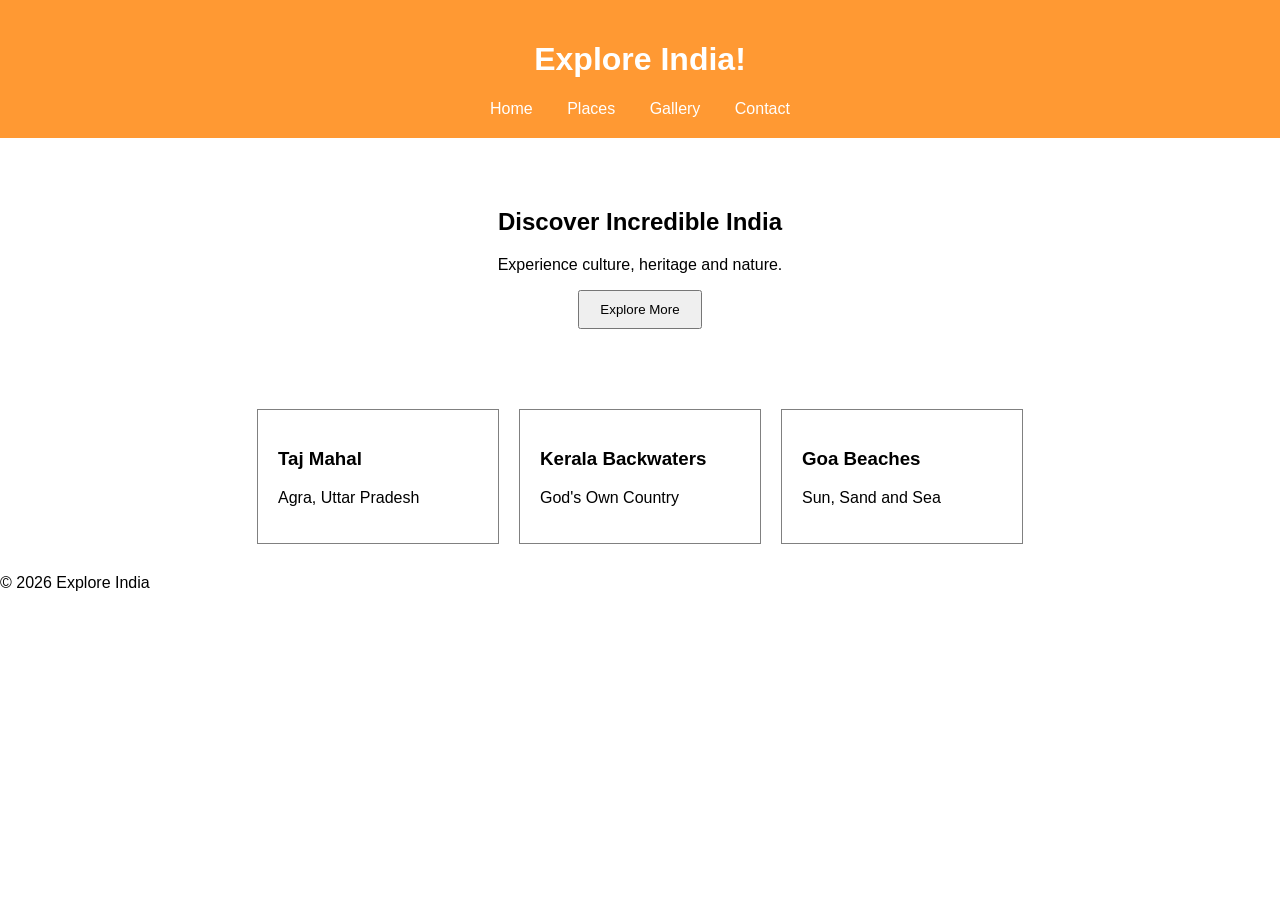
<file: index.html>
<!DOCTYPE html>
<html>
<head>
    <title>Explore India</title>
    <link rel="stylesheet" href="./css/style.css">
</head>
<body>

<header>
    <h1>Explore India!</h1>

    <nav>
        <a href="#">Home</a>
        <a href="#">Places</a>
        <a href="gallery.html">Gallery</a>
        <a href="#">Contact</a>
    </nav>
</header>

<section class="hero">
    <h2>Discover Incredible India</h2>
    <p>Experience culture, heritage and nature.</p>

    <button onclick="showMessage()">
        Explore More
    </button>
</section>

<section class="places">

    <div class="card">
        <h3>Taj Mahal</h3>
        <p>Agra, Uttar Pradesh</p>
    </div>

    <div class="card">
        <h3>Kerala Backwaters</h3>
        <p>God's Own Country</p>
    </div>

    <div class="card">
        <h3>Goa Beaches</h3>
        <p>Sun, Sand and Sea</p>
    </div>

</section>

<footer>
    <p>© 2026 Explore India</p>
</footer>

<script src="./scripts/script.js"></script>

</body>
</html>
</file>
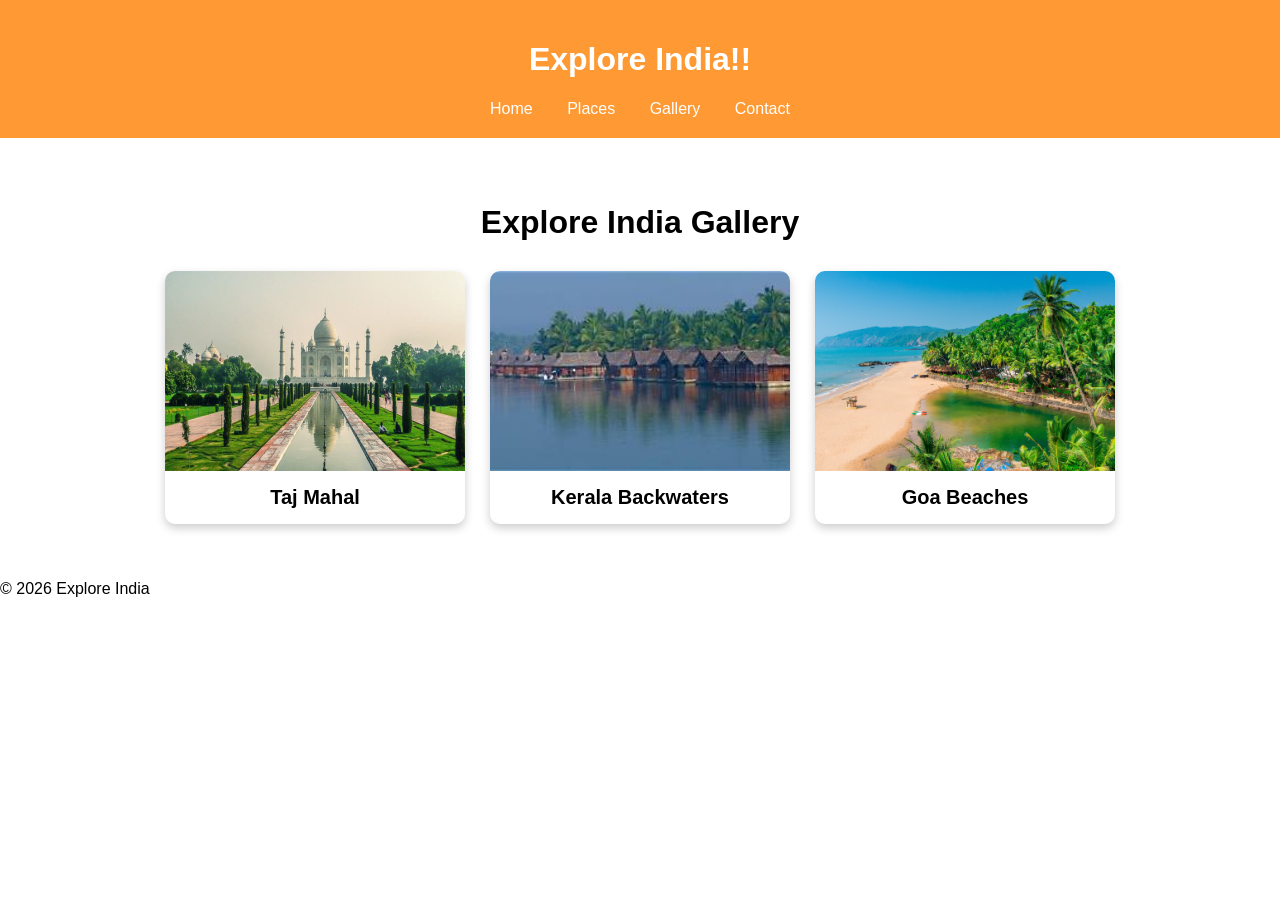
<file: gallery.html>
<!DOCTYPE html>
<html>

<head>
    <title>Explore India - Gallery</title>
    <link rel="stylesheet" href="./css/style.css">
</head>

<body>

<header>
    <h1>Explore India!!</h1>

    <nav>
        <a href="./index.html">Home</a>
        <a href="./index.html#places">Places</a>
        <a href="./gallery.html">Gallery</a>
        <a href="#">Contact</a>
    </nav>
</header>

<section class="gallery">
    <h2>Explore India Gallery</h2>

    <div class="gallery-container">

        <div class="gallery-card">
            <img src="./images/tajmahal.jpg" alt="Taj Mahal">
            <h3>Taj Mahal</h3>
        </div>

        <div class="gallery-card">
            <img src="./images/kerala.jpg" alt="Kerala Backwaters">
            <h3>Kerala Backwaters</h3>
        </div>

        <div class="gallery-card">
            <img src="./images/goa.jpeg" alt="Goa Beaches">
            <h3>Goa Beaches</h3>
        </div>

    </div>
</section>

<footer>
    <p>© 2026 Explore India</p>
</footer>

<script src="./scripts/script.js"></script>

</body>
</html>
</file>
<file: css/style.css>
body{
    font-family: Arial , sans-serif;
    margin:0;
}

header{
    background:#f93;
    color:white;
    padding:20px;
    text-align:center;
}

nav a{
    color:white;
    text-decoration:none;
    margin:15px;
}

.hero{
    text-align:center;
    padding:50px;
}

button{
    padding:10px 20px;
}

.places{
    display:flex;
    justify-content:center;
    gap:20px;
    margin:30px;
}

.card{
    border:1px solid gray;
    padding:20px;
    width:200px;
}

/* Gallery Section */
.gallery {
    padding: 40px;
    text-align: center;
}

.gallery h2 {
    margin-bottom: 30px;
    font-size: 32px;
}

/* Gallery Cards */
.gallery-container {
    display: flex;
    justify-content: center;
    gap: 25px;
    flex-wrap: wrap;
}

.gallery-card {
    width: 300px;
    background-color: white;
    border-radius: 10px;
    overflow: hidden;
    box-shadow: 0 4px 10px rgb(0 0 0 / 20%);
}

/* Images */
.gallery-card img {
    width: 100%;
    height: 200px;
    object-fit: cover;
    display: block;
}

/* Image Title */
.gallery-card h3 {
    padding: 15px;
    margin: 0;
    font-size: 20px;
}
</file>
